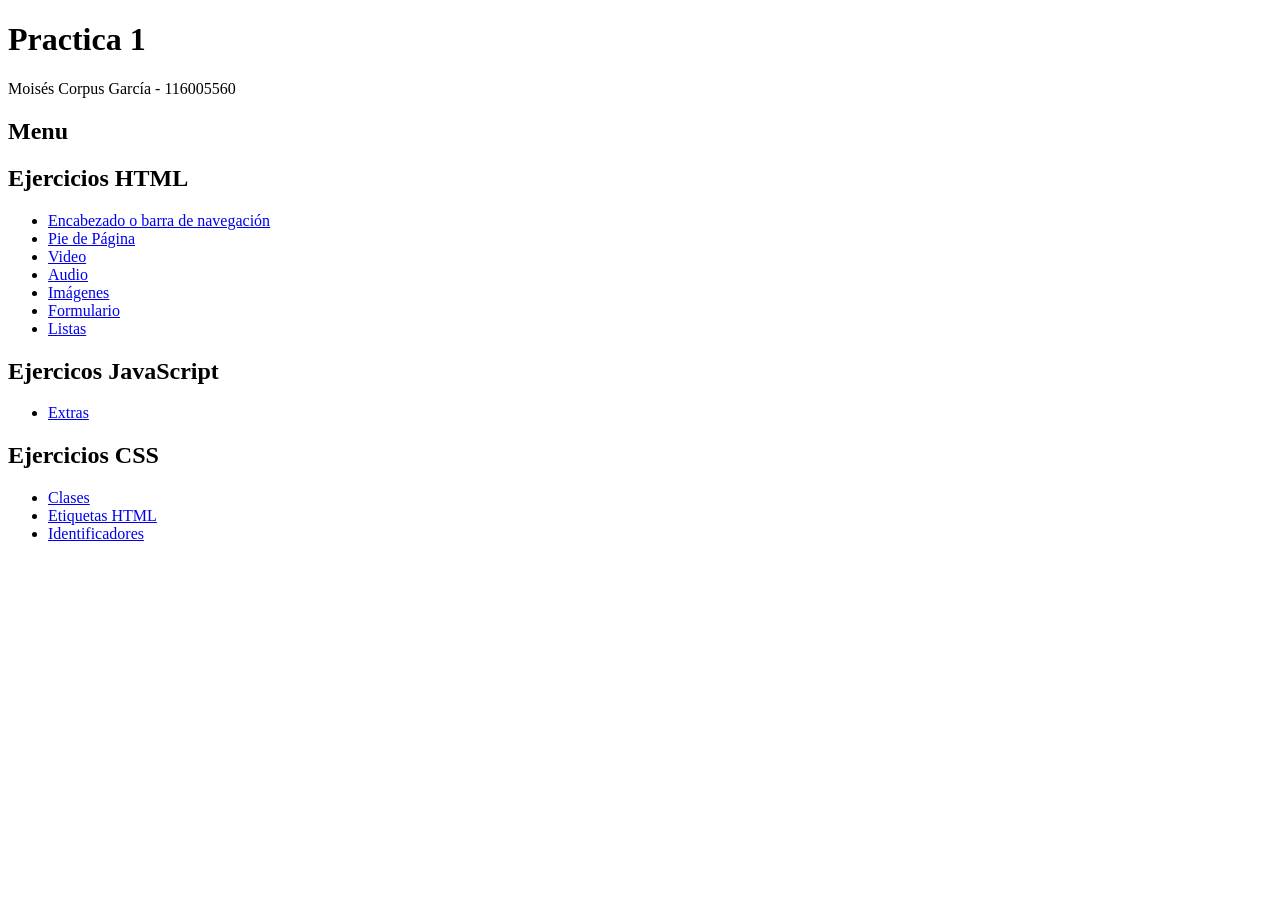
<file: Libreria_/Moises/index.html>
<!DOCTYPE html>

<html>
    <head>
        <title> Mi Primera pagina web</title>
        <meta charset="UTF-8">
        <meta name="viewport" content="width=device-width, initial-scale=1.0">
    </head>
    <body>
        <h1> Practica 1 </h1>
        <p> Moisés Corpus García - 116005560 </p>
        <h2> Menu </h2>

        <nav>
          <section>
            <h2> Ejercicios HTML </h2>
    <ul>
      <li><a href="HTML/Encabezado_Barra.html">Encabezado o barra de navegación</a></li>
      <li><a href="HTML/Pie_de_Pagina.html">Pie de Página</a></li>
      <li><a href="HTML/Video.html">Video</a></li>
      <li><a href="HTML/Audio.html">Audio</a></li>
      <li><a href="HTML/Imagenes.html">Imágenes</a></li>
      <li><a href="HTML/Formulario.html">Formulario</a></li>
      <li><a href="HTML/Listas.html">Listas</a></li>     
      
    </ul>
          
         </section>

         <section> 
          
          <h2> Ejercicos JavaScript </h2>
          <ul>  
          <li><a href="HTML/Extra.html">Extras</a></li>
          </ul>

         </section>

         <section> 
          <h2> Ejercicios CSS </h2>

          <ul>
          <li><a href="HTML/Clases1.html">Clases</a></li>     
          <li><a href="HTML/Etiquetas_html.html"> Etiquetas HTML  </a></li>
          <li><a href="HTML/Identificadores.html"> Identificadores </a></li>

          </ul>

         </section>
  </nav>

    </body>
</html>
</file>
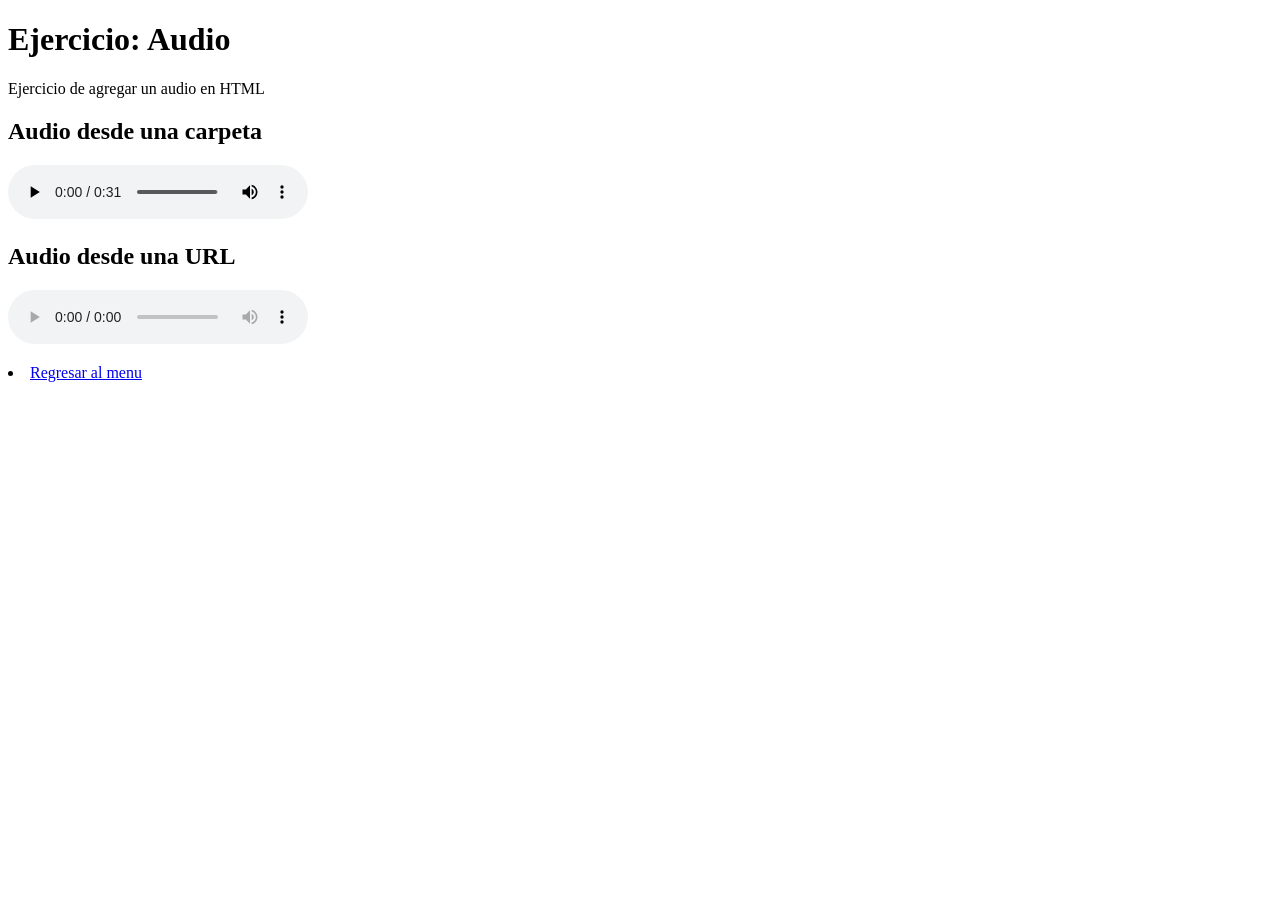
<file: Libreria_/Moises/HTML/Audio.html>
<!DOCTYPE html>
<html lang="es">
<head>
  <meta charset="UTF-8">
  <meta name="viewport" content="width=device-width, initial-scale=1.0">
  <title>Ejercicio: Audio en HTML</title>
</head>
<body>

  <!-- Encabezado de la página -->
  <header>
    <h1>Ejercicio: Audio</h1>
    <p>Ejercicio de agregar un audio en HTML</p>
  </header>

  <!-- Un solo contenido principal para toda la página -->
  <main>

    <!-- Sección 1: Audio desde Internet -->
    <section>
    <h2> Audio desde una carpeta </h2>
      <audio controls>
        <source src="Audio/Audio_1.mp3" type="audio/mp3">
      </audio>
    </section>

    <!-- Sección 2: Audio desde Carpeta Local -->
    <section>
    <h2> Audio desde una URL </h2>
    <audio controls>
        <source src="https://www.soundhelix.com/examples/mp3/SoundHelix-Song-1.mp3" type="audio/mp3">
    </audio>
    </section>

  </main>

  <p> </p>
  <p> </p>

  <li><a href="../index.html">Regresar al menu</a></li>

</body>
</html>
</file>
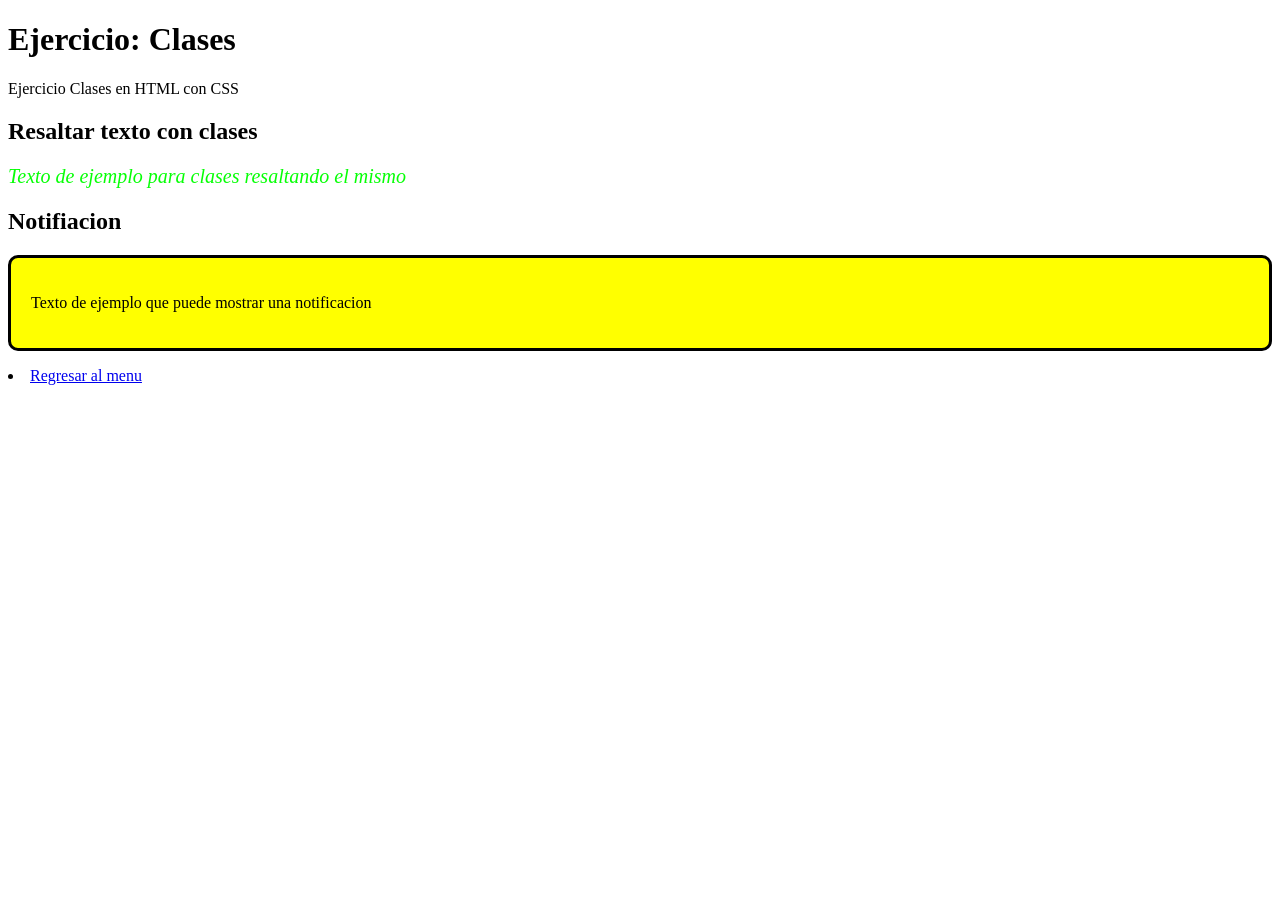
<file: Libreria_/Moises/HTML/Clases1.html>
<!DOCTYPE html>
<html lang="es">
<head>
  <meta charset="UTF-8">
  <meta name="viewport" content="width=device-width, initial-scale=1.0">
  <title>Ejercicio CSS: Clases </title>
  <link rel="stylesheet" href="../CSS/Clases_1.css"> <!-- Recordatorio Esto es para conectar con css y debo repetir lo mismo en las demas -->
</head>
<body>

  <!-- Encabezado de la página -->
  <header>
    <h1>Ejercicio: Clases  </h1>
    <p> Ejercicio Clases en HTML con CSS </p>
  </header>

  <!-- Un solo contenido principal para toda la página -->
  <main>

    <!-- Sección 1:  -->
    <section>
        <h2> Resaltar texto con clases </h2>
        <p class="txt"> Texto de ejemplo para clases resaltando el mismo </p>
    </section>

    <!-- Sección 2:  -->
    <section>
        <h2> Notifiacion </h2>
        <div class="notificacion">
          <p> Texto de ejemplo que puede mostrar una notificacion </p>
        </div>
    </section>


  </main>

  <p> </p>
  <p> </p>

  <li><a href="../index.html">Regresar al menu</a></li>

</body>
</html>
</file>
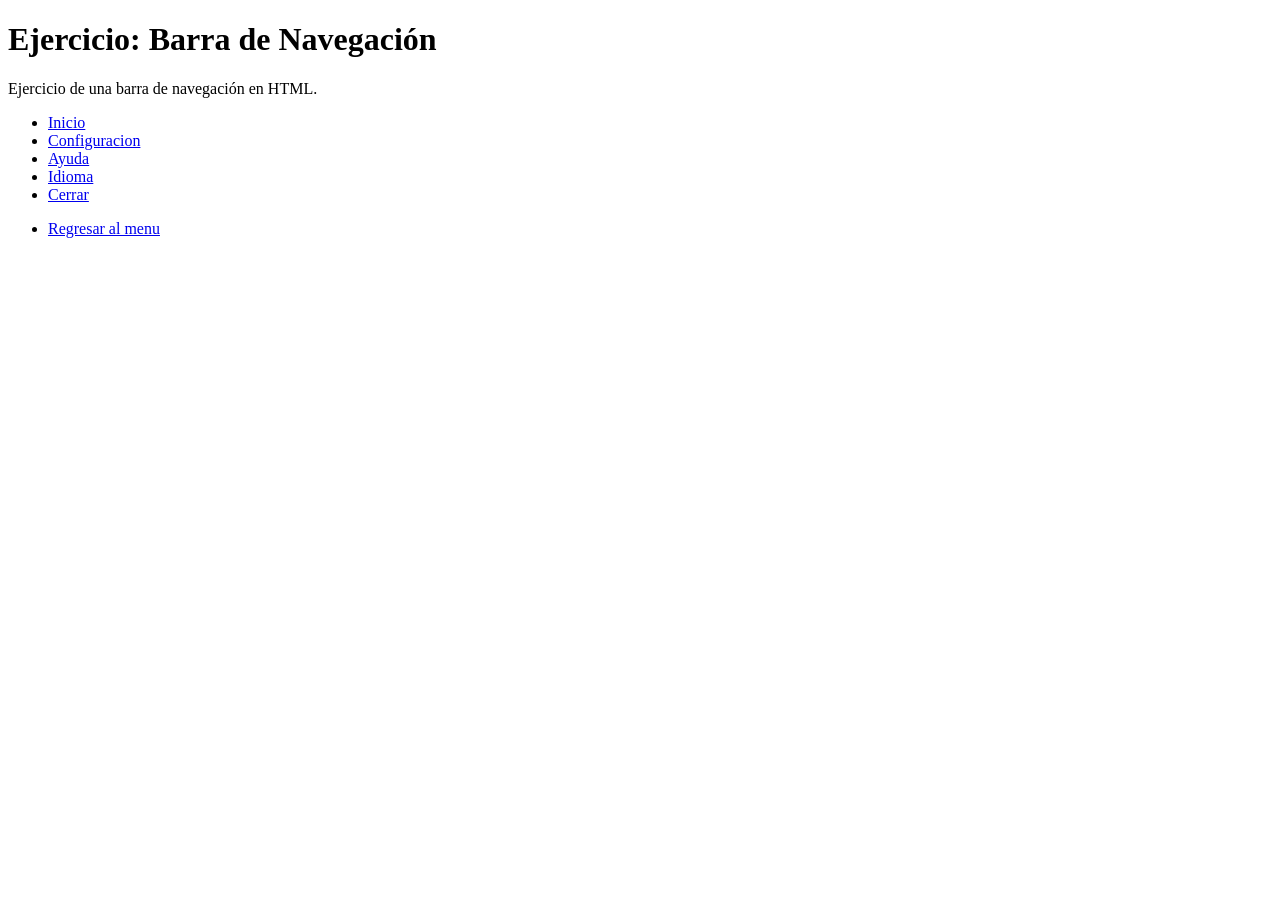
<file: Libreria_/Moises/HTML/Encabezado_Barra.html>
<!DOCTYPE html>
<html lang="es">
<head>
  <meta charset="UTF-8">
  <title>Encabezado / Barra de Navegación</title>
</head>
<body>

  <main>
    <h1>Ejercicio: Barra de Navegación</h1>
    <p>Ejercicio de una barra de navegación en HTML.</p>

    <header>
  <nav class="barra-nav">
    <ul>
      <li><a href="#Inicio">Inicio</a></li>
      <li><a href="#Configuración">Configuracion</a></li>
      <li><a href="#Ayuda">Ayuda</a></li>
      <li><a href="#Idioma">Idioma</a></li>
      <li><a href="#Cerrar">Cerrar</a></li>

      <p>  </p>

      <li><a href="../index.html">Regresar al menu</a></li>

    </ul>
  </nav>
</header>

  </main>
</body>
</html>
</file>
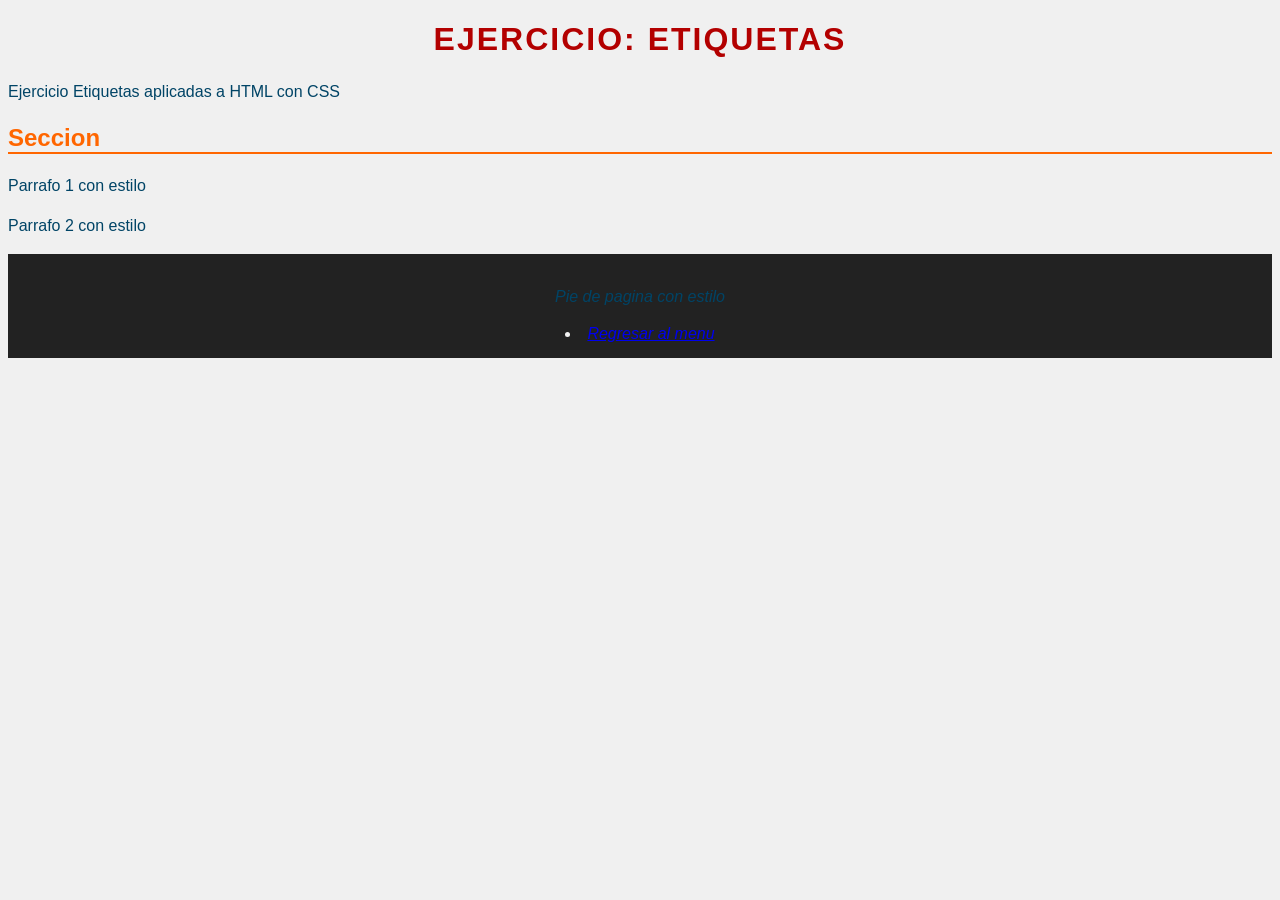
<file: Libreria_/Moises/HTML/Etiquetas_html.html>
<!DOCTYPE html>
<html lang="es">
<head>
  <meta charset="UTF-8">
  <title>Ejercicio CSS: Etiquetas </title>
  <link rel="stylesheet" href="../CSS/Etiquetas_html.css">
</head>
<body>

  <!-- Encabezado de la página -->
  <header>
    <h1>Ejercicio: Etiquetas  </h1>
    <p> Ejercicio Etiquetas aplicadas a HTML con CSS </p>
  </header>

  <main>

    <!-- Sección 1:  -->
    <section>
        <h2> Seccion </h2>
        <p> Parrafo 1 con estilo </p>
        <p> Parrafo 2 con estilo </p>
    </section>
  </main>

  <p> </p>
  <p> </p>

  <footer>
    <p> Pie de pagina con estilo </p>
  <li><a href="../index.html">Regresar al menu</a></li>
  </footer>

</body>
</html>
</file>
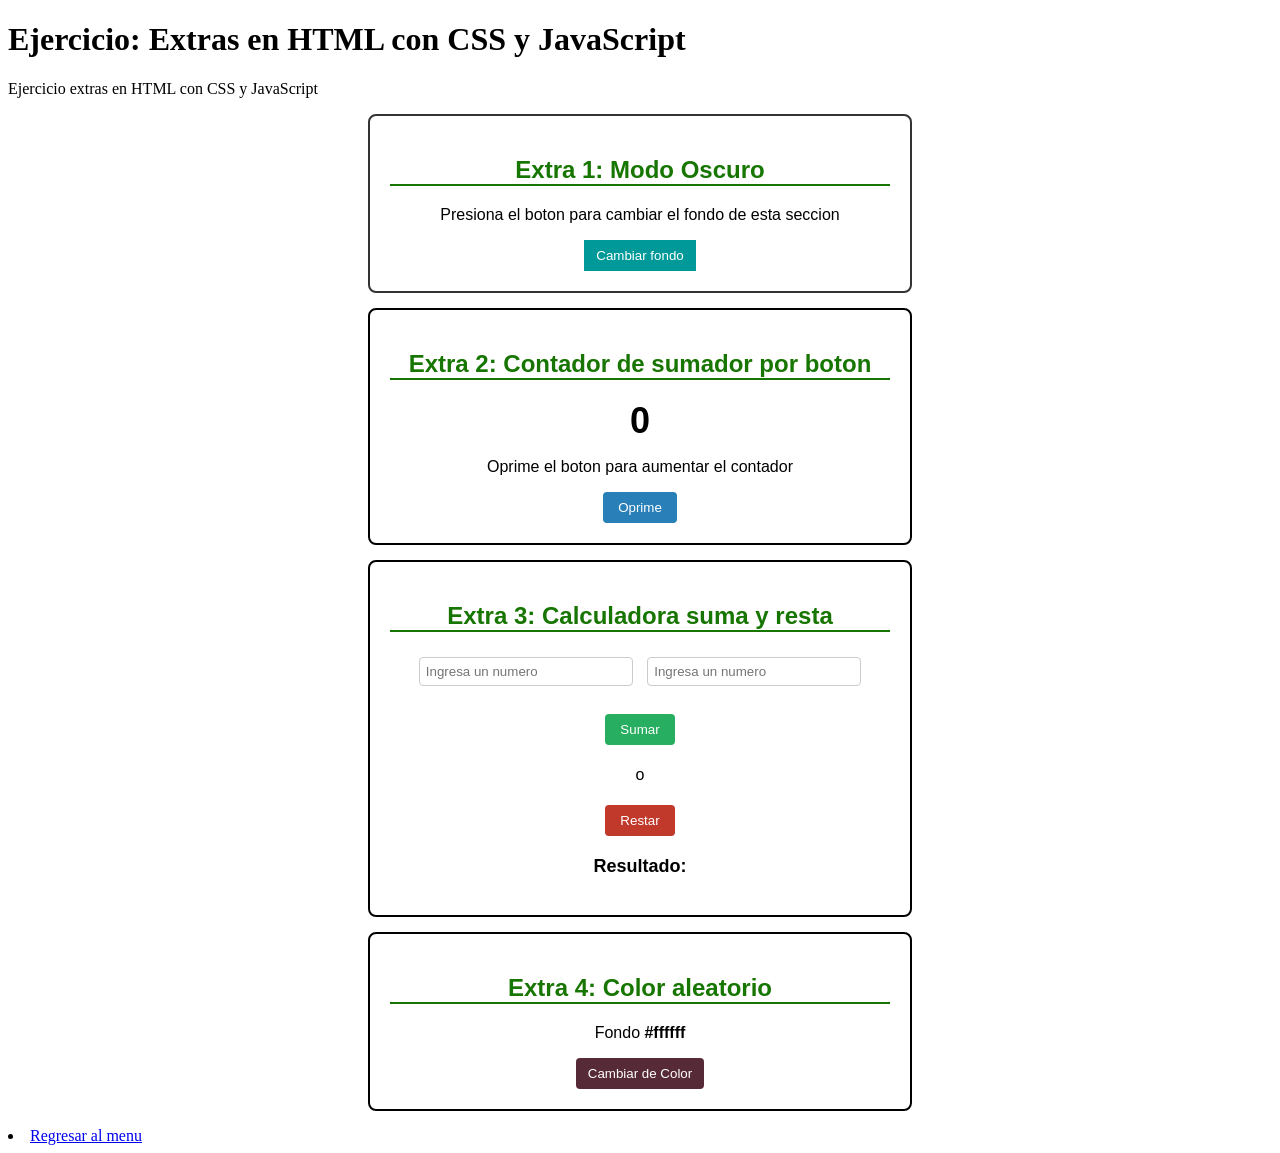
<file: Libreria_/Moises/HTML/Extra.html>
<!DOCTYPE html>
<html lang="es">
<head>
  <meta charset="UTF-8">
  <meta name="viewport" content="width=device-width, initial-scale=1.0">
  <!-- CSS -->
   <link rel="stylesheet" href="../CSS/Extra.css">
   <link rel="stylesheet" href="../CSS/Extra1.css">
   <link rel="stylesheet" href="../CSS/Extra2.css">
   <link rel="stylesheet" href="../CSS/Extra3.css">
   <link rel="stylesheet" href="../CSS/Extra4.css">
   
  <title>Ejercicio: Extras en HTM con CSS y JavaScript </title>
</head>
<body>

  <!-- Encabezado de la página -->
  <header>
    <h1>Ejercicio: Extras en HTML con CSS y JavaScript  </h1>
    <p> Ejercicio extras en HTML con CSS y JavaScript </p>
  </header>

  <main>

    <!-- Sección 1:  -->
    <section id="M-oscuro">
      <h2> Extra 1: Modo Oscuro </h2>
        <p> Presiona el boton para cambiar el fondo de esta seccion </p>
        <button id="btn-modo"> Cambiar fondo </button>
    </section>

    <!-- Sección 2:  -->
    <section id="Contador-Prueba">
      <h2> Extra 2: Contador de sumador por boton  </h2>
        <div id="contador">0</div>
        <p> Oprime el boton para aumentar el contador </p>
        <button id="btn-contador"> Oprime </button>
    </section>

    <!-- Sección 3:  -->
    <section id="SumRest">
      <h2> Extra 3: Calculadora suma y resta </h2>
        <input type="number" id="numero1" placeholder="Ingresa un numero">
        <input type="number" id="numero2" placeholder="Ingresa un numero"><br><br>

        <button id="btnSuma"> Sumar </button> 
        <p> o </p>
        <button id="btnRestar"> Restar </button>

        <p id="resultado"> Resultado: </p>
    </section>

    <!-- Sección 4:  -->
    <section id="ColorAleatorio">
      <h2> Extra 4: Color aleatorio </h2>
        <p> Fondo <span id="txtColor"> #ffffff </span></p>
        <button id="btnColor"> Cambiar de Color </button>
    </section>


  </main>

  <p> </p>
  <p> </p>

  <li><a href="../index.html">Regresar al menu</a></li>


  <!-- JS -->
     <script src="../js/Extra_1.js"></script>
     <script src="../js/Extra_2.js"></script>
     <script src="../js/Extra_3.js"></script>
     <script src="../js/Extra_4.js"></script>

</body>
</html>
</file>
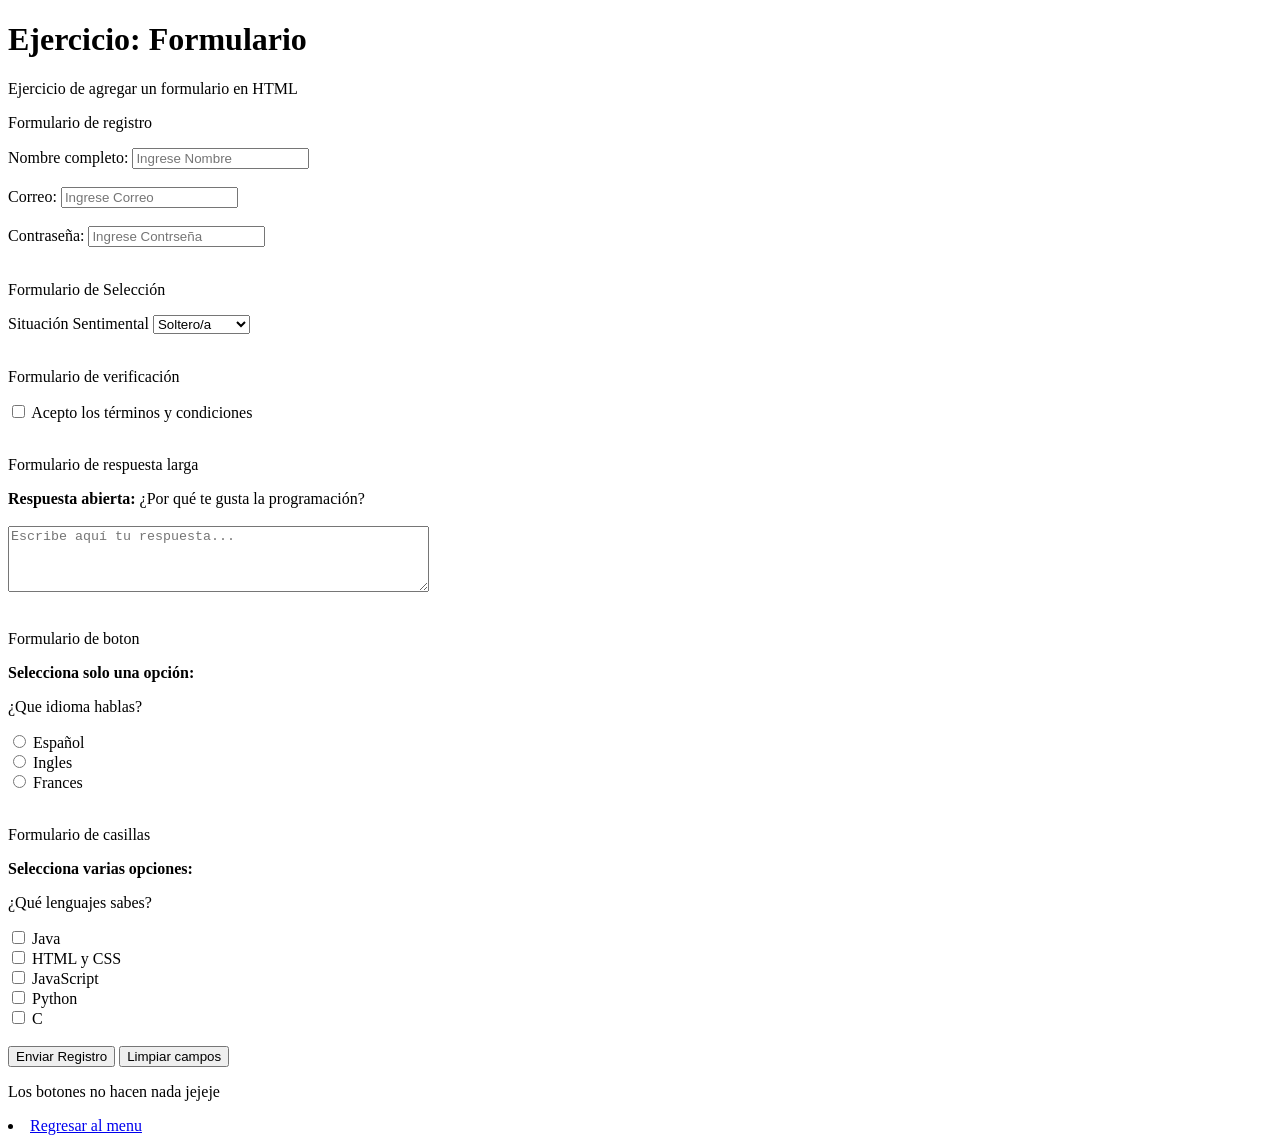
<file: Libreria_/Moises/HTML/Formulario.html>
<!DOCTYPE html>
<html lang="es">
<head>
  <meta charset="UTF-8">
  <meta name="viewport" content="width=device-width, initial-scale=1.0">
  <title>Ejercicio: Formulario en HTML</title>
</head>
<body>

  <!-- Encabezado de la página -->
  <header>
    <h1>Ejercicio: Formulario</h1>
    <p>Ejercicio de agregar un formulario en HTML</p>
  </header>

  <main>

    <!-- Sección 1: Formulario -->
    <section>

        <form action="#" method="POST">

        <p> Formulario de registro </p>

        <!-- Campo para el Nombre -->
        <div>
          <label for="nombre">Nombre completo:</label>
          <input type="text" id="nombre" name="nombre" required placeholder="Ingrese Nombre">
        </div>
        <br>

        <!-- Campo para el Correo -->
        <div>
          <label for="correo">Correo:</label>
          <input type="text" id="correo" name="correo" required placeholder="Ingrese Correo">
        </div>
        <br>

        <!-- Campo para la Contraseña -->
        <div>
          <label for="contraseña">Contraseña:</label>
          <input type="text" id="contraseña" name="contraseña" required placeholder="Ingrese Contrseña">
        </div>
        <br>

        <!-- Menú de seleccion  -->
          <p> Formulario de Selección </p>
        <div>
          <label for="SSentimental">Situación Sentimental</label>
          <select id="SSentimental" name="SSentimental">
            <option value="soltero">Soltero/a</option>
            <option value="casado">Casado/a</option>
            <option value="Viudo">Viudo/a</option>
            <option value="Divorciado">Divorciado/a</option>
          </select>
        </div>
        <br>

        <!-- Casilla de verificacion Checkbox -->
         <p> Formulario de verificación </p>
        <div>
          <input type="checkbox" id="terminos" name="terminos" required>
          <label for="terminos">Acepto los términos y condiciones</label>
        </div>
        <br>

        <!-- Respuesta abierta larga -->
         <p> Formulario de respuesta larga </p>
        <div>
          <label for="comentarios"><strong>Respuesta abierta:</strong> ¿Por qué te gusta la programación?</label>
          <br><br>
          <textarea id="comentarios" name="comentarios" rows="4" cols="50" placeholder="Escribe aquí tu respuesta..."></textarea>
        </div>
        <br>

        <!-- Respuesta de radio button -->
         <p> Formulario de boton </p>
        <div>
          <label><strong>Selecciona solo una opción:</strong></label>
          <p>¿Que idioma hablas?</p>
          
          <input type="radio" id="español" name="idioma">
          <label for="español">Español</label>
          <br>
          
          <input type="radio" id="ingles" name="idioma">
          <label for="ingles">Ingles</label>
          <br>
          
          <input type="radio" id="frances" name="idioma">
          <label for="frances">Frances</label>
        </div>
        <br>

        <!-- Respuesta de casillas -->
         <p> Formulario de casillas </p>
        <div>
          <label><strong>Selecciona varias opciones:</strong></label>
          <p>¿Qué lenguajes sabes?</p>

          <input type="checkbox" id="java" name="lenguajes" value="java">
          <label for="java">Java</label>
          <br>
          
          <input type="checkbox" id="html" name="lenguajes" value="html">
          <label for="html">HTML y CSS</label>
          <br>
          
          <input type="checkbox" id="js" name="lenguajes" value="javascript">
          <label for="js">JavaScript</label>
          <br>
          
          <input type="checkbox" id="python" name="lenguajes" value="python">
          <label for="python">Python</label>
        </div>
          
          <input type="checkbox" id="c" name="lenguajes" value="c">
          <label for="c">C</label>
          <br>
        <br>



        <!-- Botones de acción -->
        <div>
          <button type="enviar">Enviar Registro</button>
          <button type="limpiar">Limpiar campos</button>

          <p> Los botones no hacen nada jejeje </p>
        </div>

        </form>

    </section>


  </main>

  <p> </p>
  <p> </p>

  <li><a href="../index.html">Regresar al menu</a></li>

</body>
</html>
</file>
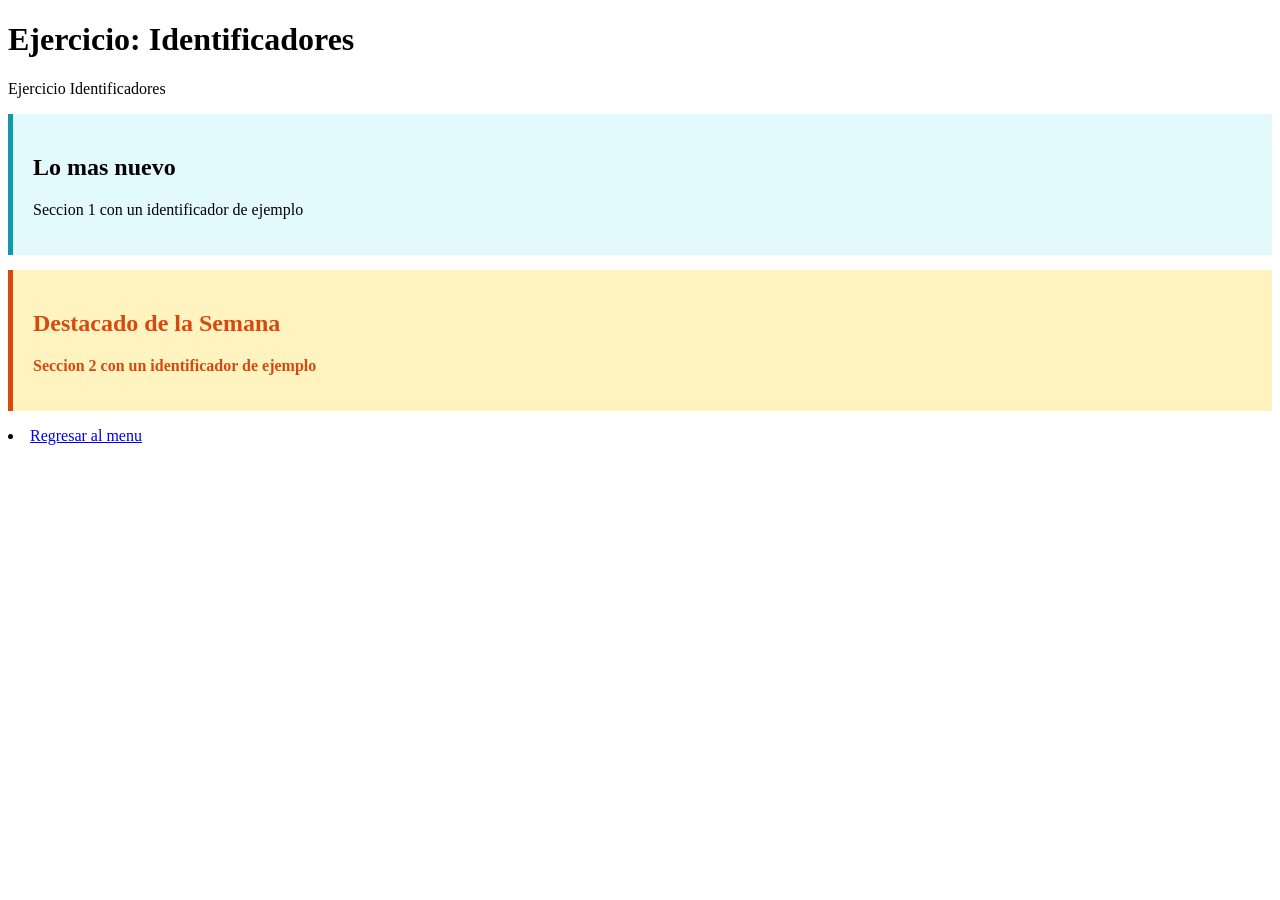
<file: Libreria_/Moises/HTML/Identificadores.html>
<!DOCTYPE html>
<html lang="es">
<head>
  <meta charset="UTF-8">
  <meta name="viewport" content="width=device-width, initial-scale=1.0">
  <title>Ejercicio CSS: Identificadores </title>
   <link rel="stylesheet" href="../CSS/Identificadores_HTML.css">
</head>
<body>

  <!-- Encabezado de la página -->
  <header>
    <h1>Ejercicio: Identificadores  </h1>
    <p> Ejercicio Identificadores </p>
  </header>

  <main>

    <!-- Sección 1:  -->
    <section id="New">
      <h2> Lo mas nuevo </h2>
      <p> Seccion 1 con un identificador de ejemplo </p>
    </section>

    <section id="Destacado">
      <h2> Destacado de la Semana </h2>
      <p> Seccion 2 con un identificador de ejemplo </p>
    </section>


  </main>

  <p> </p>
  <p> </p>

  <li><a href="../index.html">Regresar al menu</a></li>

</body>
</html>
</file>
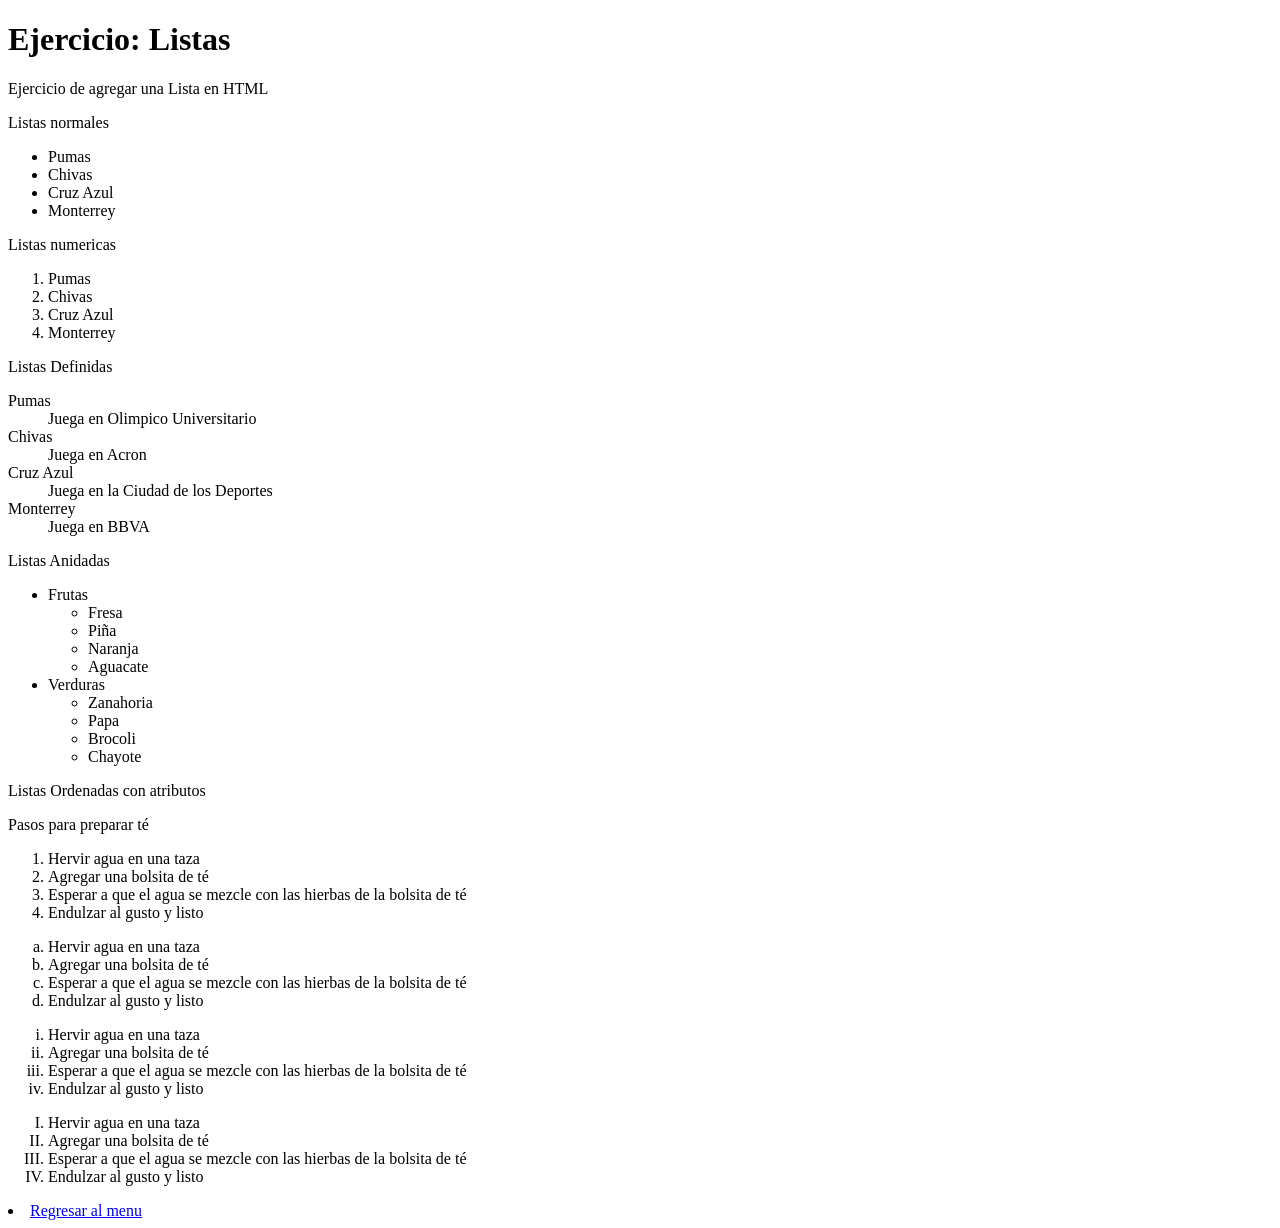
<file: Libreria_/Moises/HTML/Listas.html>
<!DOCTYPE html>
<html lang="es">
<head>
  <meta charset="UTF-8">
  <meta name="viewport" content="width=device-width, initial-scale=1.0">
  <title>Ejercicio: Listas en HTML</title>
</head>
<body>

  <!-- Encabezado de la página -->
  <header>
    <h1>Ejercicio: Listas</h1>
    <p>Ejercicio de agregar una Lista en HTML</p>
  </header>

  <main>

    <!-- Sección 1: Lista -->
    <section>

    <p> Listas normales </p>
        <ul> 
            <li> Pumas </li>
            <li> Chivas </li>
            <li> Cruz Azul </li>
            <li> Monterrey </li> 
        </ul>
    </section>

    <!-- Sección 2: Lista -->
    <section>

    <p> Listas numericas </p>
        <ol> 
            <li> Pumas </li>
            <li> Chivas </li>
            <li> Cruz Azul </li>
            <li> Monterrey </li> 
        </ol>
    </section>

    <!-- Sección 3: Lista -->
    <section>

    <p> Listas Definidas </p>
        <dl> 
            <dt> Pumas </dt> <dd> Juega en Olimpico Universitario</dd>
            <dt> Chivas </dt> <dd> Juega en Acron </dd>
            <dt> Cruz Azul </dt> <dd> Juega en la Ciudad de los Deportes </dd>
            <dt> Monterrey </dt> <dd> Juega en BBVA </dd>
        </dl>
    </section>

    <!-- Sección 4: Lista -->
    <section> 
        <p> Listas Anidadas </p>
        <ul>
  <li>Frutas
    <ul>
      <li>Fresa</li>
      <li>Piña</li>
      <li>Naranja</li>
      <li>Aguacate</li>
    </ul>
  </li>
  <li>Verduras</li>
  <ul> 
    <li>Zanahoria</li>
    <li>Papa</li>
    <li>Brocoli</li>
    <li>Chayote</li>
    </ul>
</ul>
    </section>

    <!-- Sección 5: Lista -->
    <section> 
        <p> Listas Ordenadas con atributos </p>
        <p> Pasos para preparar té </p>

       <ol type="1">
  <li>Hervir agua en una taza </li>
  <li>Agregar una bolsita de té</li>
  <li>Esperar a que el agua se mezcle con las hierbas de la bolsita de té</li>
  <li>Endulzar al gusto y listo</li>
       </ol>

       <ol type="a">
  <li>Hervir agua en una taza </li>
  <li>Agregar una bolsita de té</li>
  <li>Esperar a que el agua se mezcle con las hierbas de la bolsita de té</li>
  <li>Endulzar al gusto y listo</li>
       </ol>

       <ol type="i">
  <li>Hervir agua en una taza </li>
  <li>Agregar una bolsita de té</li>
  <li>Esperar a que el agua se mezcle con las hierbas de la bolsita de té</li>
  <li>Endulzar al gusto y listo</li>
       </ol>

       <ol type="I">
  <li>Hervir agua en una taza </li>
  <li>Agregar una bolsita de té</li>
  <li>Esperar a que el agua se mezcle con las hierbas de la bolsita de té</li>
  <li>Endulzar al gusto y listo</li>
       </ol>


    </section>

  </main>

  <p> </p>
  <p> </p>

  <li><a href="../index.html">Regresar al menu</a></li>

</body>
</html>
</file>
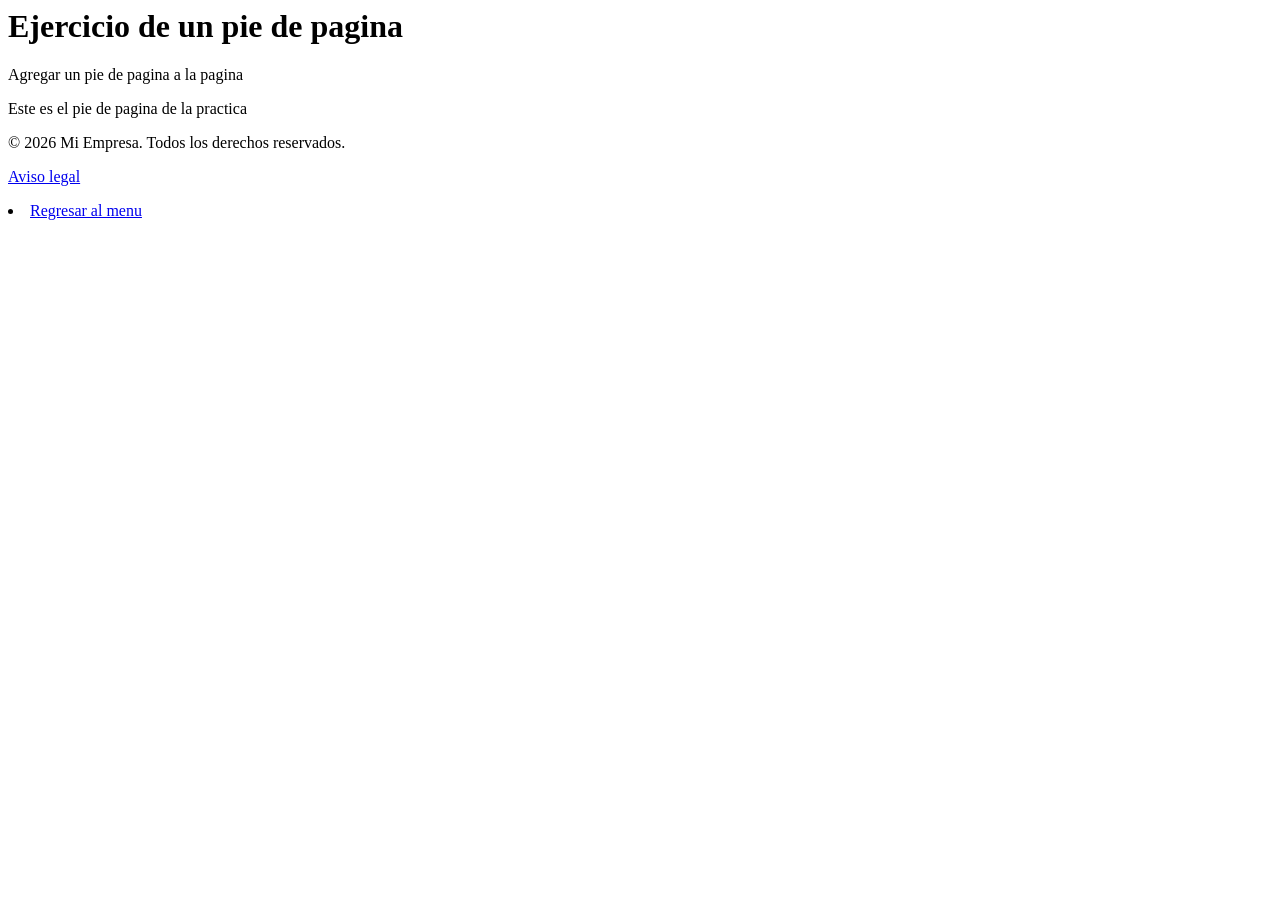
<file: Libreria_/Moises/HTML/Pie_de_Pagina.html>
<body>
    
  <main>
    <h1>Ejercicio de un pie de pagina</h1>
    <p>Agregar un pie de pagina a la pagina</p>
  </main>

  <footer>
    <p> Este es el pie de pagina de la practica </p>
    <p>&copy; 2026 Mi Empresa. Todos los derechos reservados.</p>
    <a href="Aviso_legal">Aviso legal</a>

    <p>  </p>

    <li><a href="../index.html">Regresar al menu</a></li>

  </footer>
</body>
</file>
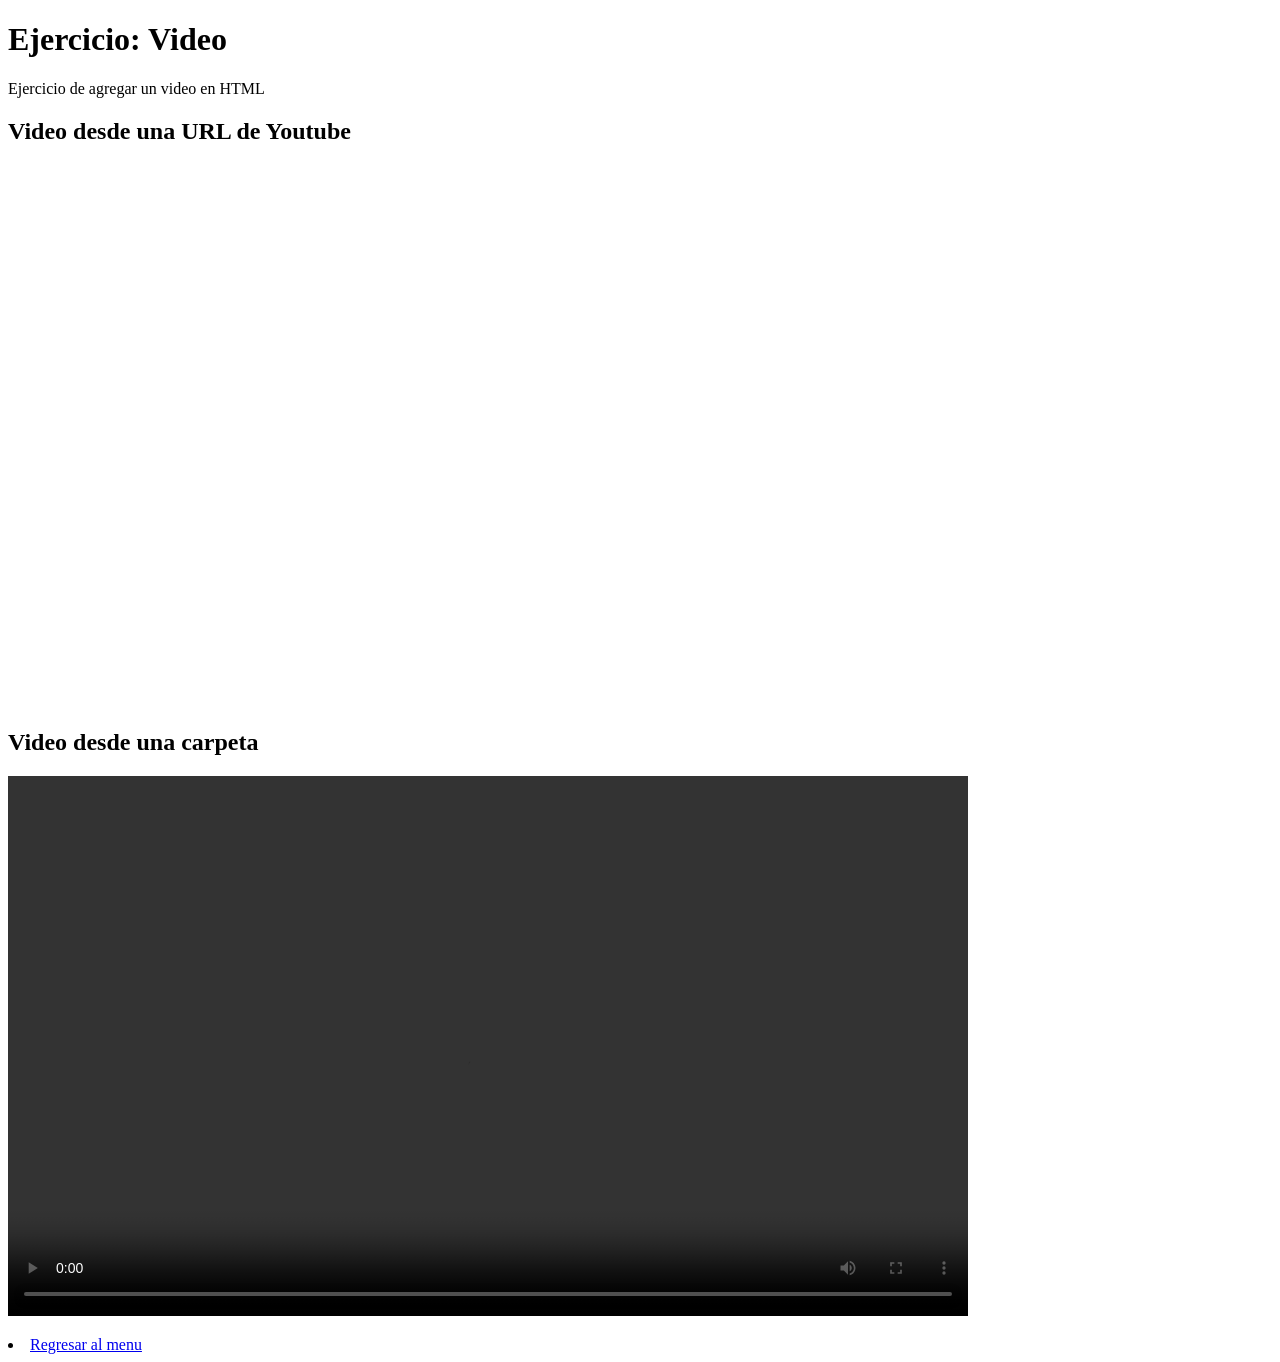
<file: Libreria_/Moises/HTML/Video.html>
<!DOCTYPE html>
<html lang="es">
<head>
  <meta charset="UTF-8">
  <meta name="viewport" content="width=device-width, initial-scale=1.0">
  <title>Ejercicio: Video en HTML</title>
</head>
<body>

  <!-- Encabezado de la página -->
  <header>
    <h1>Ejercicio: Video</h1>
    <p>Ejercicio de agregar un video en HTML</p>
  </header>

  <main>

    <!-- Sección 1: Video desde Internet -->
    <section>
      <h2>Video desde una URL de Youtube</h2>
      <iframe width="960" height="540"
      src="https://www.youtube.com/embed/t6yrxjE7HSM" 
      title="Video de Youtube"
      frameborder="0"
      allow="accelerometer; autoplay; clipboard-write; encrypted-media; gyroscope; picture-in-picture; web-share"
      allowfullscreen>
         </iframe>
    </section>

    <!-- Sección 2: Video desde Carpeta Local -->
    <section>
      <h2>Video desde una carpeta</h2>
      <video width="960" height="540" controls>
        <source src="Video/Video_1.mp4" type="video/mp4">
        Tu navegador no soporta el formato de video.
      </video>
    </section>

  </main>

  <p> </p>
  <p> </p>

  <li><a href="../index.html">Regresar al menu</a></li>

</body>
</html>
</file>
<file: Libreria_/Moises/CSS/Clases_1.css>
.txt{
    color: #06ff06;
    font-size: 20px;
    font-style: italic;
}

.notificacion{
    background-color: #ff0;
    border: 3px solid #000000;
    padding: 20px;
    border-radius: 10px;
}
</file>
<file: Libreria_/Moises/CSS/Etiquetas_html.css>
/* Estilos para etiquetas */
body {
  background-color: #f0f0f0;
  font-family: Verdana, sans-serif;
}

h1 {
  color: #b30000;
  text-align: center;
  text-transform: uppercase;
  letter-spacing: 2px;
}

p {
  color: #004466;
  font-size: 16px;
  line-height: 1.5;
}

h2 {
  color:#ff6600;
  margin-top: 20px;
  border-bottom: 2px solid #ff6600;
}

footer {
  background-color: #222222;
  color: #f2f2f2;
  text-align: center;
  padding: 15px;
  font-style: italic;
}
</file>
<file: Libreria_/Moises/CSS/Extra.css>
h2 {
  color:#177501;
  margin-top: 20px;
  border-bottom: 2px solid #177501;
}
</file>
<file: Libreria_/Moises/CSS/Extra1.css>
#M-oscuro {
  padding: 20px;
  margin: 15px auto;
  max-width: 500px;
  border: 2px solid #333;
  border-radius: 8px;
  text-align: center;
  font-family: sans-serif;
  transition: background 0.3s, color 0.3s;
}

#M-oscuro.tema-oscuro {
  background-color: #000000;
  color: #fff;
}
#M-oscuro button {
  padding: 8px 12px;
  background: #009999;
  color: white;
  border: none;
  cursor: pointer;
}
</file>
<file: Libreria_/Moises/CSS/Extra2.css>
#Contador-Prueba {
  padding: 20px;
  margin: 15px auto;
  max-width: 500px;
  border: 2px solid #000000;
  border-radius: 8px;
  text-align: center;
  font-family: sans-serif;
  background-color: #ffffff;
}

#contador {
  font-size: 36px;
  font-weight: bold;
  margin: 10px 0;
  color: #000000;
}

#Contador-Prueba button {
  padding: 8px 15px;
  background-color: #2980b9;
  color: white;
  border: none;
  border-radius: 4px;
  cursor: pointer;
}

#Contador-Prueba button:hover {
  background-color: #1f618d;
}
</file>
<file: Libreria_/Moises/CSS/Extra3.css>
#SumRest {
  padding: 20px;
  margin: 15px auto;
  max-width: 500px;
  border: 2px solid #000000;
  border-radius: 8px;
  text-align: center;
  font-family: sans-serif;
  background-color: #ffffff;
}

#SumRest input {
  padding: 6px;
  margin: 5px;
  width: 40%;
  border-radius: 4px;
  border: 1px solid #ccc;
}

#SumRest button {
  padding: 8px 15px;
  margin: 5px;
  color: white;
  border: none;
  border-radius: 4px;
  cursor: pointer;
}

#btnSuma { background-color: #27ae60; }
#btnRestar { background-color: #c0392b; }

#resultado {
  font-weight: bold;
  font-size: 18px;
  margin-top: 15px;
  color: #000000;
}
</file>
<file: Libreria_/Moises/CSS/Extra4.css>
#ColorAleatorio {
  padding: 20px;
  margin: 15px auto;
  max-width: 500px;
  border: 2px solid #000000;
  border-radius: 8px;
  text-align: center;
  font-family: sans-serif;
  transition: background-color 0.4s ease;
  background-color: #ffffff;
}

#txtColor {
  font-weight: bold;
  color: #000000;
}

#btnColor {
  padding: 8px 12px;
  background-color: #562a37;
  color: white;
  border: none;
  border-radius: 4px;
  cursor: pointer;
}

#btnColor:hover {
  background-color: #d35400;
}
</file>
<file: Libreria_/Moises/CSS/Identificadores_HTML.css>
#New {
    background-color: #e3fafc;   
    padding: 20px;
    border-left: 5px solid #1098ad;
    margin-bottom: 15px;
}

#Destacado {
    background-color: #fff3bf;   
    color: #d9480f;              
    font-weight: bold;
    padding: 20px;
    border-left: 5px solid #d9480f;
}
</file>
